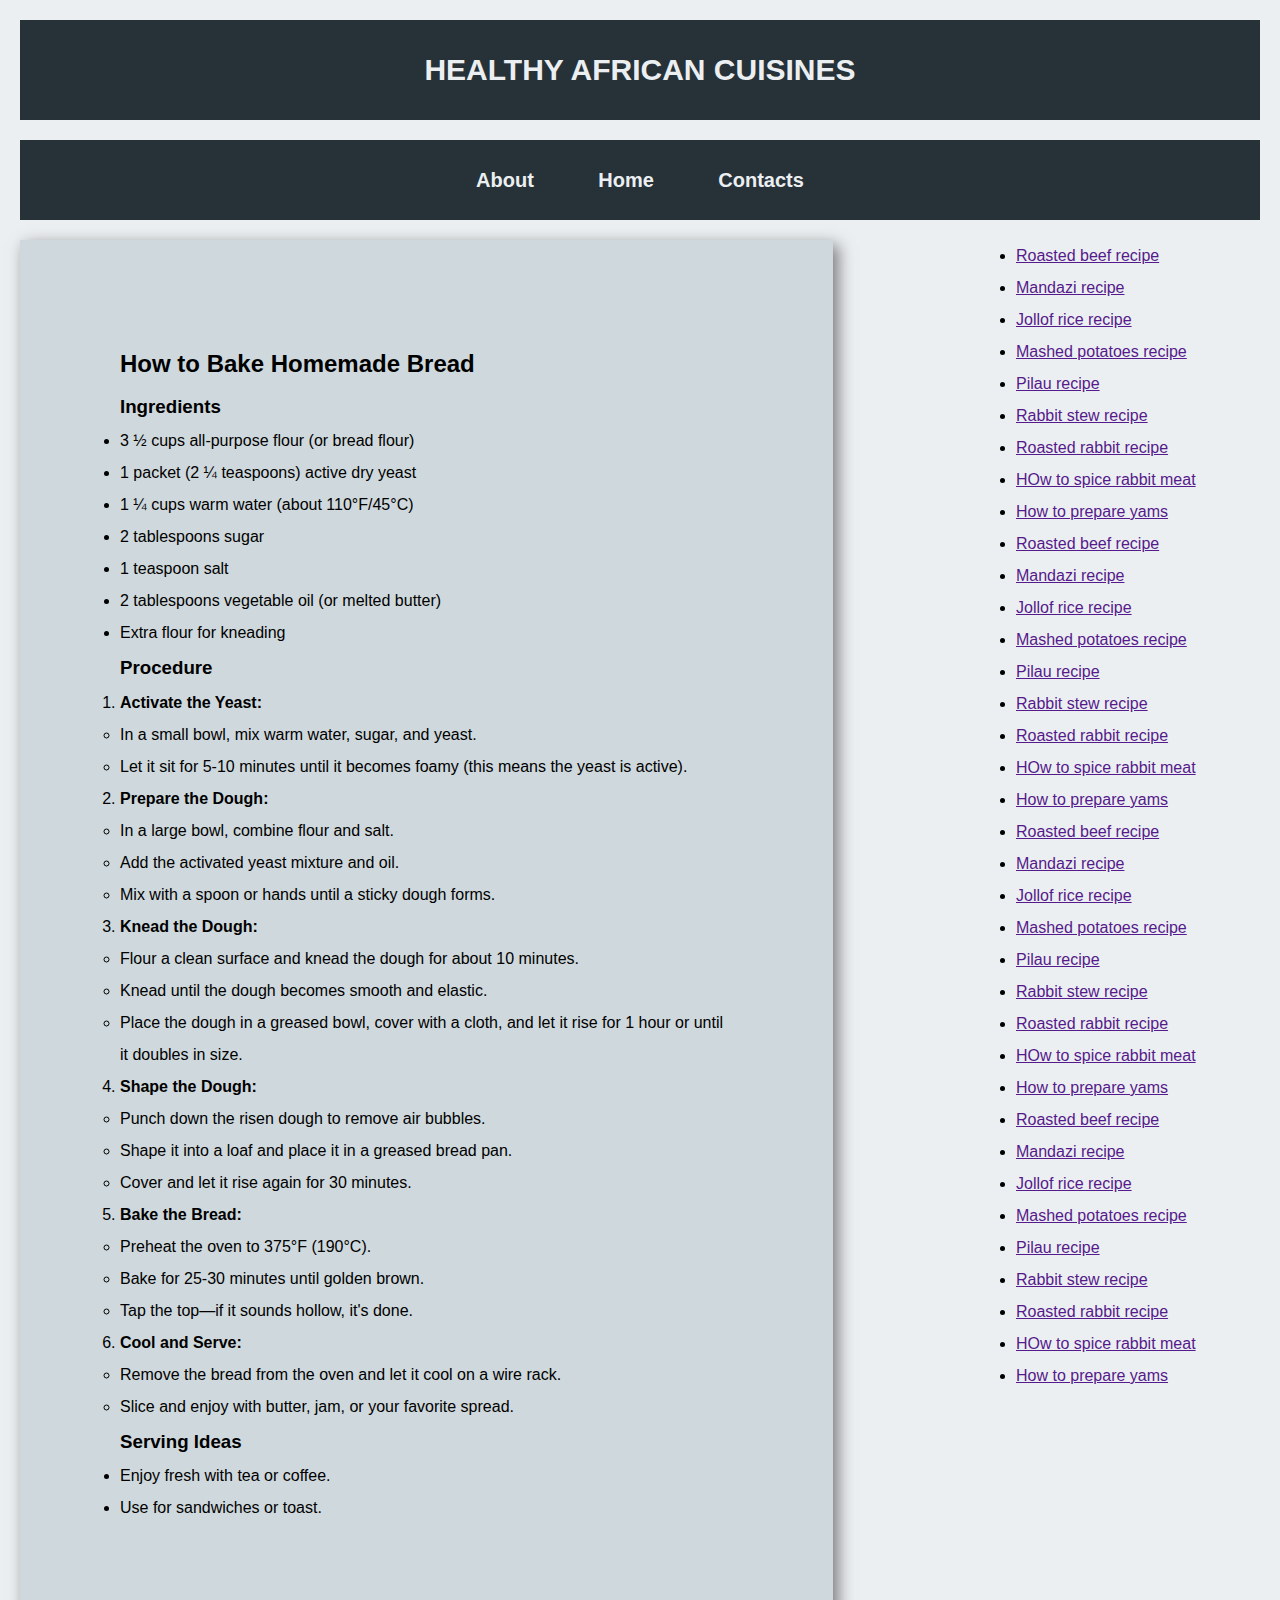
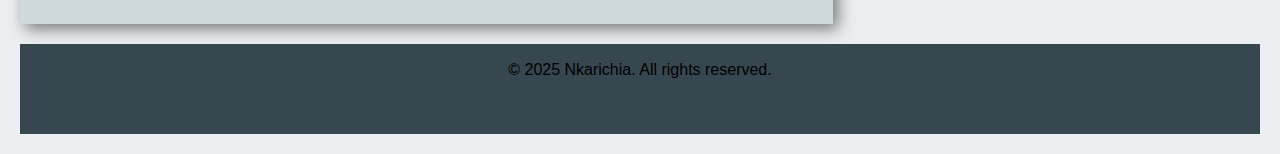
<file: public/bread.html>
<!DOCTYPE html>
<html lang="en">
<head>
    <meta charset="UTF-8">
    <meta name="viewport" content="width=device-width, initial-scale=1.0">
    <title>RECIPES</title>
    <link rel="stylesheet" href="../css/styles.css">
</head>
<body>
    <header>HEALTHY AFRICAN CUISINES</header>
    <nav>
        <ul>
            <li>
                <a href="">About</a>
            </li>
            <li>
                <a href="">Home</a>
            </li>
            <li>
                <a href="">Contacts</a>
            </li>
        </ul>
    </nav>
    <main>
        <h2>How to Bake Homemade Bread</h2>
    
        <h3>Ingredients</h3>
        <ul>
            <li>3 ½ cups all-purpose flour (or bread flour)</li>
            <li>1 packet (2 ¼ teaspoons) active dry yeast</li>
            <li>1 ¼ cups warm water (about 110°F/45°C)</li>
            <li>2 tablespoons sugar</li>
            <li>1 teaspoon salt</li>
            <li>2 tablespoons vegetable oil (or melted butter)</li>
            <li>Extra flour for kneading</li>
        </ul>
    
        <h3>Procedure</h3>
        <ol>
            <li><strong>Activate the Yeast:</strong></li>
            <ul>
                <li>In a small bowl, mix warm water, sugar, and yeast.</li>
                <li>Let it sit for 5-10 minutes until it becomes foamy (this means the yeast is active).</li>
            </ul>
    
            <li><strong>Prepare the Dough:</strong></li>
            <ul>
                <li>In a large bowl, combine flour and salt.</li>
                <li>Add the activated yeast mixture and oil.</li>
                <li>Mix with a spoon or hands until a sticky dough forms.</li>
            </ul>
    
            <li><strong>Knead the Dough:</strong></li>
            <ul>
                <li>Flour a clean surface and knead the dough for about 10 minutes.</li>
                <li>Knead until the dough becomes smooth and elastic.</li>
                <li>Place the dough in a greased bowl, cover with a cloth, and let it rise for 1 hour or until it doubles in size.</li>
            </ul>
    
            <li><strong>Shape the Dough:</strong></li>
            <ul>
                <li>Punch down the risen dough to remove air bubbles.</li>
                <li>Shape it into a loaf and place it in a greased bread pan.</li>
                <li>Cover and let it rise again for 30 minutes.</li>
            </ul>
    
            <li><strong>Bake the Bread:</strong></li>
            <ul>
                <li>Preheat the oven to 375°F (190°C).</li>
                <li>Bake for 25-30 minutes until golden brown.</li>
                <li>Tap the top—if it sounds hollow, it's done.</li>
            </ul>
    
            <li><strong>Cool and Serve:</strong></li>
            <ul>
                <li>Remove the bread from the oven and let it cool on a wire rack.</li>
                <li>Slice and enjoy with butter, jam, or your favorite spread.</li>
            </ul>
        </ol>
    
        <h3>Serving Ideas</h3>
        <ul>
            <li>Enjoy fresh with tea or coffee.</li>
            <li>Use for sandwiches or toast.</li>
        </ul>
    </main>
    
    
    
    
    <aside>
        <ul>
            <li><a href="">Roasted beef recipe</a> </li>
            <li><a href="">Mandazi recipe</a></li>
            <li><a href="">Jollof rice recipe</a></li>
            <li><a href="">Mashed potatoes recipe</a></li>
            <li><a href="">Pilau recipe</a></li>
            <li><a href="">Rabbit stew recipe</a></li>
            <li><a href="">Roasted rabbit recipe</a></li>
            <li><a href="">HOw to spice rabbit meat</a></li>
            <li><a href="">How to prepare yams</a></li>
            <li><a href="">Roasted beef recipe</a> </li>
            <li><a href="">Mandazi recipe</a></li>
            <li><a href="">Jollof rice recipe</a></li>
            <li><a href="">Mashed potatoes recipe</a></li>
            <li><a href="">Pilau recipe</a></li>
            <li><a href="">Rabbit stew recipe</a></li>
            <li><a href="">Roasted rabbit recipe</a></li>
            <li><a href="">HOw to spice rabbit meat</a></li>
            <li><a href="">How to prepare yams</a></li>
            <li><a href="">Roasted beef recipe</a> </li>
            <li><a href="">Mandazi recipe</a></li>
            <li><a href="">Jollof rice recipe</a></li>
            <li><a href="">Mashed potatoes recipe</a></li>
            <li><a href="">Pilau recipe</a></li>
            <li><a href="">Rabbit stew recipe</a></li>
            <li><a href="">Roasted rabbit recipe</a></li>
            <li><a href="">HOw to spice rabbit meat</a></li>
            <li><a href="">How to prepare yams</a></li>
            <li><a href="">Roasted beef recipe</a> </li>
            <li><a href="">Mandazi recipe</a></li>
            <li><a href="">Jollof rice recipe</a></li>
            <li><a href="">Mashed potatoes recipe</a></li>
            <li><a href="">Pilau recipe</a></li>
            <li><a href="">Rabbit stew recipe</a></li>
            <li><a href="">Roasted rabbit recipe</a></li>
            <li><a href="">HOw to spice rabbit meat</a></li>
            <li><a href="">How to prepare yams</a></li>
        </ul>
    </aside>
    <footer>
        <p>&copy; 2025 Nkarichia. All rights reserved.</p>
    </footer>
    
</body>
</html>
</file>
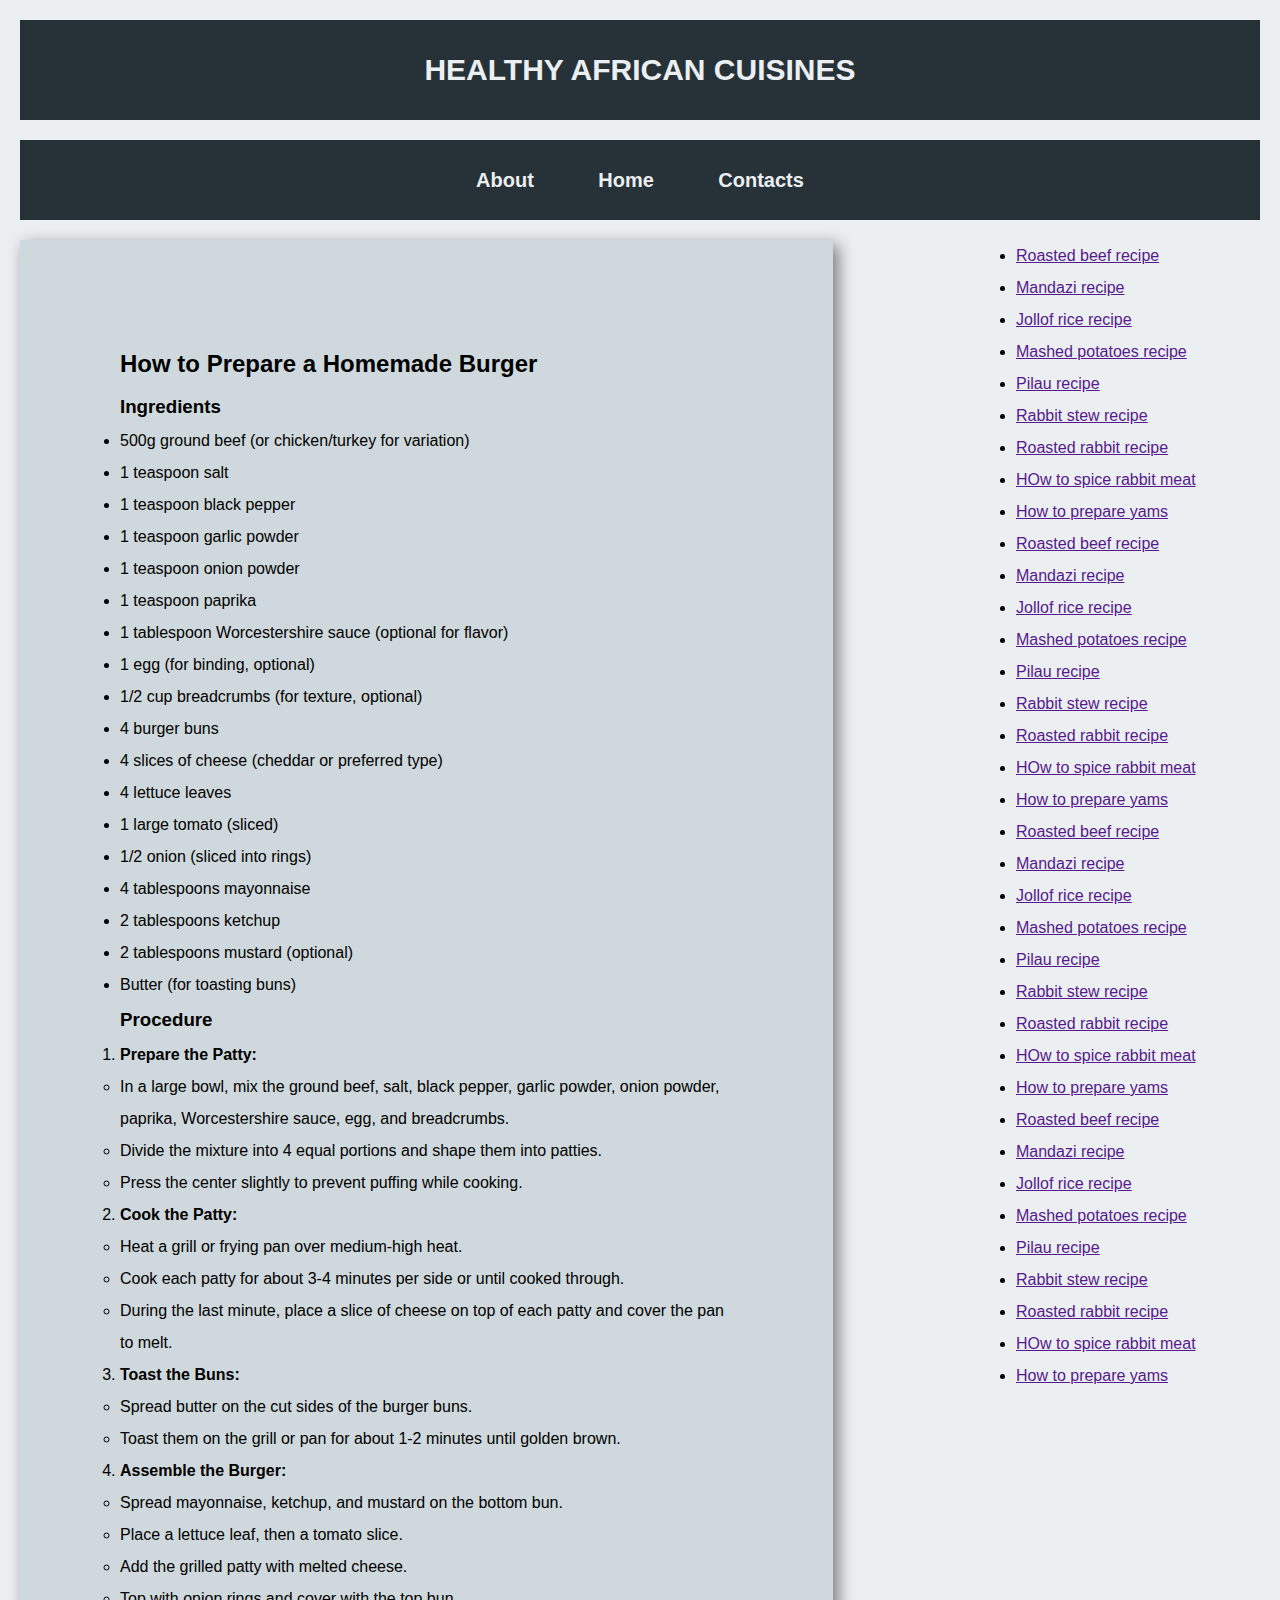
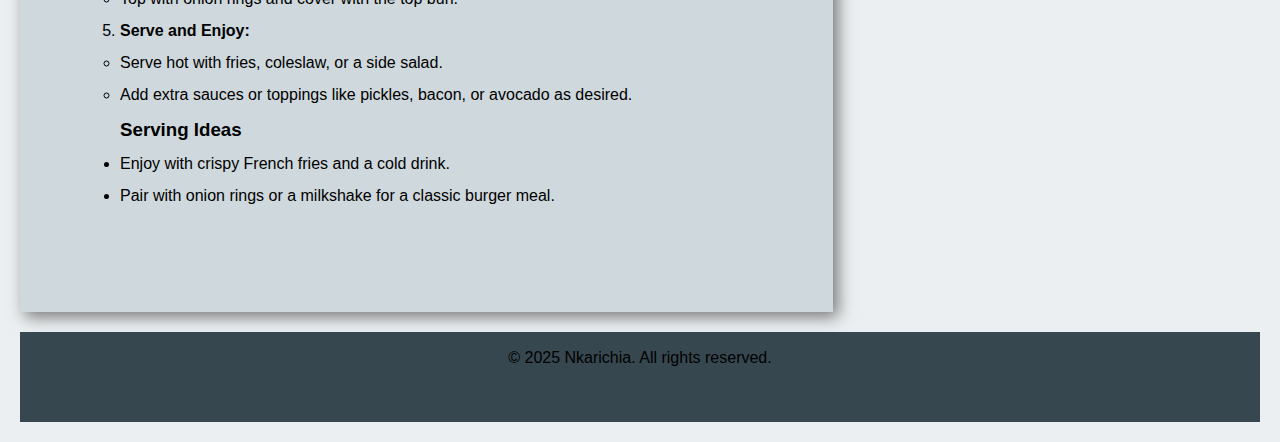
<file: public/burger.html>
<!DOCTYPE html>
<html lang="en">
<head>
    <meta charset="UTF-8">
    <meta name="viewport" content="width=device-width, initial-scale=1.0">
    <title>RECIPES</title>
    <link rel="stylesheet" href="../css/styles.css">
</head>
<body>
    <header>HEALTHY AFRICAN CUISINES</header>
    <nav>
        <ul>
            <li>
                <a href="">About</a>
            </li>
            <li>
                <a href="">Home</a>
            </li>
            <li>
                <a href="">Contacts</a>
            </li>
        </ul>
    </nav>
    <main>
        <h2>How to Prepare a Homemade Burger</h2>
    
        <h3>Ingredients</h3>
        <ul>
            <li>500g ground beef (or chicken/turkey for variation)</li>
            <li>1 teaspoon salt</li>
            <li>1 teaspoon black pepper</li>
            <li>1 teaspoon garlic powder</li>
            <li>1 teaspoon onion powder</li>
            <li>1 teaspoon paprika</li>
            <li>1 tablespoon Worcestershire sauce (optional for flavor)</li>
            <li>1 egg (for binding, optional)</li>
            <li>1/2 cup breadcrumbs (for texture, optional)</li>
            <li>4 burger buns</li>
            <li>4 slices of cheese (cheddar or preferred type)</li>
            <li>4 lettuce leaves</li>
            <li>1 large tomato (sliced)</li>
            <li>1/2 onion (sliced into rings)</li>
            <li>4 tablespoons mayonnaise</li>
            <li>2 tablespoons ketchup</li>
            <li>2 tablespoons mustard (optional)</li>
            <li>Butter (for toasting buns)</li>
        </ul>
    
        <h3>Procedure</h3>
        <ol>
            <li><strong>Prepare the Patty:</strong></li>
            <ul>
                <li>In a large bowl, mix the ground beef, salt, black pepper, garlic powder, onion powder, paprika, Worcestershire sauce, egg, and breadcrumbs.</li>
                <li>Divide the mixture into 4 equal portions and shape them into patties.</li>
                <li>Press the center slightly to prevent puffing while cooking.</li>
            </ul>
    
            <li><strong>Cook the Patty:</strong></li>
            <ul>
                <li>Heat a grill or frying pan over medium-high heat.</li>
                <li>Cook each patty for about 3-4 minutes per side or until cooked through.</li>
                <li>During the last minute, place a slice of cheese on top of each patty and cover the pan to melt.</li>
            </ul>
    
            <li><strong>Toast the Buns:</strong></li>
            <ul>
                <li>Spread butter on the cut sides of the burger buns.</li>
                <li>Toast them on the grill or pan for about 1-2 minutes until golden brown.</li>
            </ul>
    
            <li><strong>Assemble the Burger:</strong></li>
            <ul>
                <li>Spread mayonnaise, ketchup, and mustard on the bottom bun.</li>
                <li>Place a lettuce leaf, then a tomato slice.</li>
                <li>Add the grilled patty with melted cheese.</li>
                <li>Top with onion rings and cover with the top bun.</li>
            </ul>
    
            <li><strong>Serve and Enjoy:</strong></li>
            <ul>
                <li>Serve hot with fries, coleslaw, or a side salad.</li>
                <li>Add extra sauces or toppings like pickles, bacon, or avocado as desired.</li>
            </ul>
        </ol>
    
        <h3>Serving Ideas</h3>
        <ul>
            <li>Enjoy with crispy French fries and a cold drink.</li>
            <li>Pair with onion rings or a milkshake for a classic burger meal.</li>
        </ul>
    </main>
    
    
    
    
    <aside>
        <ul>
            <li><a href="">Roasted beef recipe</a> </li>
            <li><a href="">Mandazi recipe</a></li>
            <li><a href="">Jollof rice recipe</a></li>
            <li><a href="">Mashed potatoes recipe</a></li>
            <li><a href="">Pilau recipe</a></li>
            <li><a href="">Rabbit stew recipe</a></li>
            <li><a href="">Roasted rabbit recipe</a></li>
            <li><a href="">HOw to spice rabbit meat</a></li>
            <li><a href="">How to prepare yams</a></li>
            <li><a href="">Roasted beef recipe</a> </li>
            <li><a href="">Mandazi recipe</a></li>
            <li><a href="">Jollof rice recipe</a></li>
            <li><a href="">Mashed potatoes recipe</a></li>
            <li><a href="">Pilau recipe</a></li>
            <li><a href="">Rabbit stew recipe</a></li>
            <li><a href="">Roasted rabbit recipe</a></li>
            <li><a href="">HOw to spice rabbit meat</a></li>
            <li><a href="">How to prepare yams</a></li>
            <li><a href="">Roasted beef recipe</a> </li>
            <li><a href="">Mandazi recipe</a></li>
            <li><a href="">Jollof rice recipe</a></li>
            <li><a href="">Mashed potatoes recipe</a></li>
            <li><a href="">Pilau recipe</a></li>
            <li><a href="">Rabbit stew recipe</a></li>
            <li><a href="">Roasted rabbit recipe</a></li>
            <li><a href="">HOw to spice rabbit meat</a></li>
            <li><a href="">How to prepare yams</a></li>
            <li><a href="">Roasted beef recipe</a> </li>
            <li><a href="">Mandazi recipe</a></li>
            <li><a href="">Jollof rice recipe</a></li>
            <li><a href="">Mashed potatoes recipe</a></li>
            <li><a href="">Pilau recipe</a></li>
            <li><a href="">Rabbit stew recipe</a></li>
            <li><a href="">Roasted rabbit recipe</a></li>
            <li><a href="">HOw to spice rabbit meat</a></li>
            <li><a href="">How to prepare yams</a></li>
        </ul>
    </aside>
    <footer>
        <p>&copy; 2025 Nkarichia. All rights reserved.</p>
    </footer>
    
</body>
</html>
</file>
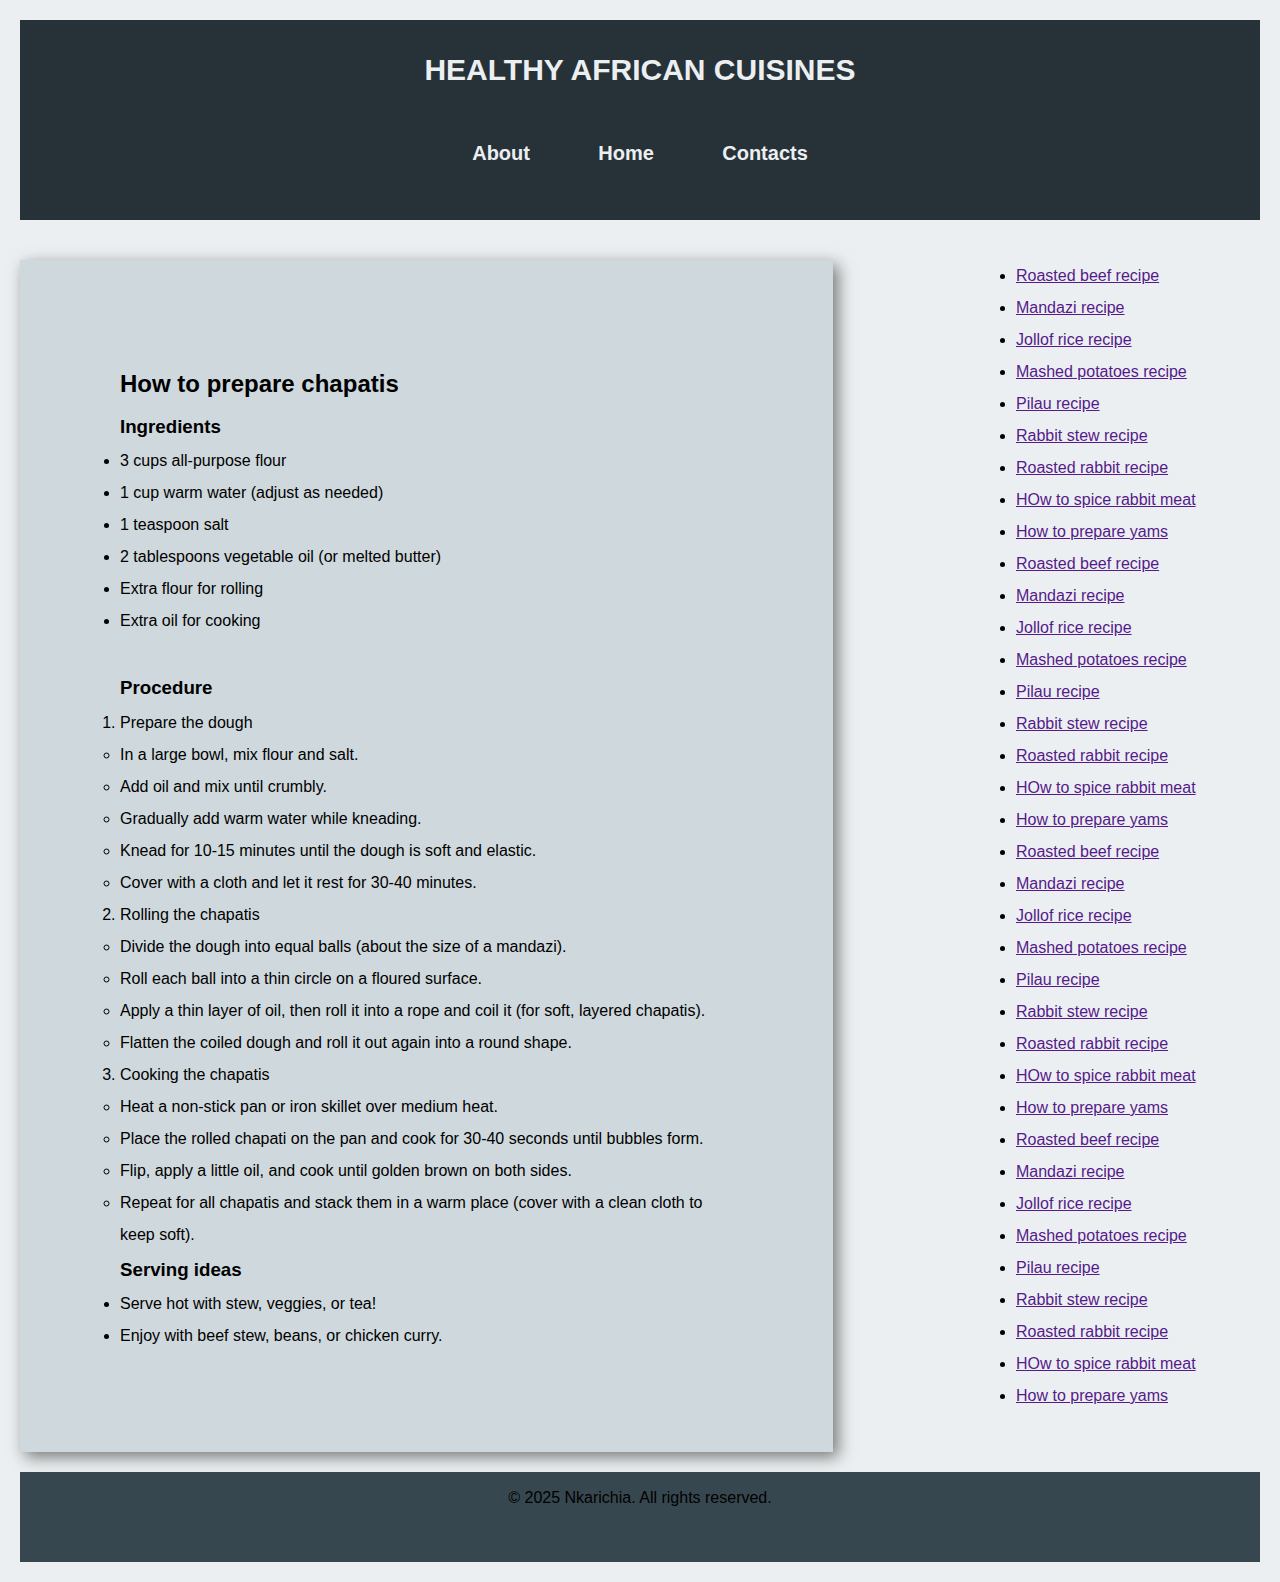
<file: public/chapo.html>
<!DOCTYPE html>
<html lang="en">
<head>
    <meta charset="UTF-8">
    <meta name="viewport" content="width=device-width, initial-scale=1.0">
    <title>RECIPES</title>
    <link rel="stylesheet" href="../css/styles.css">
</head>
<body>
    <header>HEALTHY AFRICAN CUISINES
        <nav>
            <ul>
                <li>
                    <a href="">About</a>
                </li>
                <li>
                    <a href="">Home</a>
                </li>
                <li>
                    <a href="">Contacts</a>
                </li>
            </ul>
        </nav>
    </header>
  
    <main>
        <h2>How to prepare chapatis</h2>
        <h3>Ingredients</h3>
        <ul>
            <li>3 cups all-purpose flour</li>
            <li>1 cup warm water (adjust as needed)</li>
            <li>1 teaspoon salt</li>
            <li>2 tablespoons vegetable oil (or melted butter)</li>
            <li>Extra flour for rolling</li>
            <li>Extra oil for cooking</li>
        </ul>
        <br>
        <h3>Procedure</h3>
       <ol>
        <li>Prepare the dough</li>
        <ul>
            <li>In a large bowl, mix flour and salt.</li>
            <li>Add oil and mix until crumbly.</li>
            <li> Gradually add warm water while kneading.</li>
            <li> Knead for 10-15 minutes until the dough is soft and elastic.</li>
            <li>Cover with a cloth and let it rest for 30-40 minutes.</li>
        </ul>
        <li>Rolling the chapatis</li>
        <ul>
            <li> Divide the dough into equal balls (about the size of a mandazi).</li>
            <li> Roll each ball into a thin circle on a floured surface.</li>
            <li>Apply a thin layer of oil, then roll it into a rope and coil it (for soft, layered chapatis).</li>
            <li>Flatten the coiled dough and roll it out again into a round shape.</li>
        </ul>
        <li>Cooking the chapatis</li>
        <ul>
            <li>Heat a non-stick pan or iron skillet over medium heat.</li>
            <li>Place the rolled chapati on the pan and cook for 30-40 seconds until bubbles form.</li>
            <li>Flip, apply a little oil, and cook until golden brown on both sides.</li>
            <li>Repeat for all chapatis and stack them in a warm place (cover with a clean cloth to keep soft).</li>
        </ul>
       </ol>
       <h3>Serving ideas</h3>
       <ul>
        <li>Serve hot with stew, veggies, or tea!</li>
        <li>Enjoy with beef stew, beans, or chicken curry.</li>
       </ul>


    </main>
    
    <aside>
        <ul>
            <li><a href="">Roasted beef recipe</a> </li>
            <li><a href="">Mandazi recipe</a></li>
            <li><a href="">Jollof rice recipe</a></li>
            <li><a href="">Mashed potatoes recipe</a></li>
            <li><a href="">Pilau recipe</a></li>
            <li><a href="">Rabbit stew recipe</a></li>
            <li><a href="">Roasted rabbit recipe</a></li>
            <li><a href="">HOw to spice rabbit meat</a></li>
            <li><a href="">How to prepare yams</a></li>
            <li><a href="">Roasted beef recipe</a> </li>
            <li><a href="">Mandazi recipe</a></li>
            <li><a href="">Jollof rice recipe</a></li>
            <li><a href="">Mashed potatoes recipe</a></li>
            <li><a href="">Pilau recipe</a></li>
            <li><a href="">Rabbit stew recipe</a></li>
            <li><a href="">Roasted rabbit recipe</a></li>
            <li><a href="">HOw to spice rabbit meat</a></li>
            <li><a href="">How to prepare yams</a></li>
            <li><a href="">Roasted beef recipe</a> </li>
            <li><a href="">Mandazi recipe</a></li>
            <li><a href="">Jollof rice recipe</a></li>
            <li><a href="">Mashed potatoes recipe</a></li>
            <li><a href="">Pilau recipe</a></li>
            <li><a href="">Rabbit stew recipe</a></li>
            <li><a href="">Roasted rabbit recipe</a></li>
            <li><a href="">HOw to spice rabbit meat</a></li>
            <li><a href="">How to prepare yams</a></li>
            <li><a href="">Roasted beef recipe</a> </li>
            <li><a href="">Mandazi recipe</a></li>
            <li><a href="">Jollof rice recipe</a></li>
            <li><a href="">Mashed potatoes recipe</a></li>
            <li><a href="">Pilau recipe</a></li>
            <li><a href="">Rabbit stew recipe</a></li>
            <li><a href="">Roasted rabbit recipe</a></li>
            <li><a href="">HOw to spice rabbit meat</a></li>
            <li><a href="">How to prepare yams</a></li>
        </ul>
    </aside>
    <footer>
        <p>&copy; 2025 Nkarichia. All rights reserved.</p>
    </footer>
    
</body>
</html>
</file>
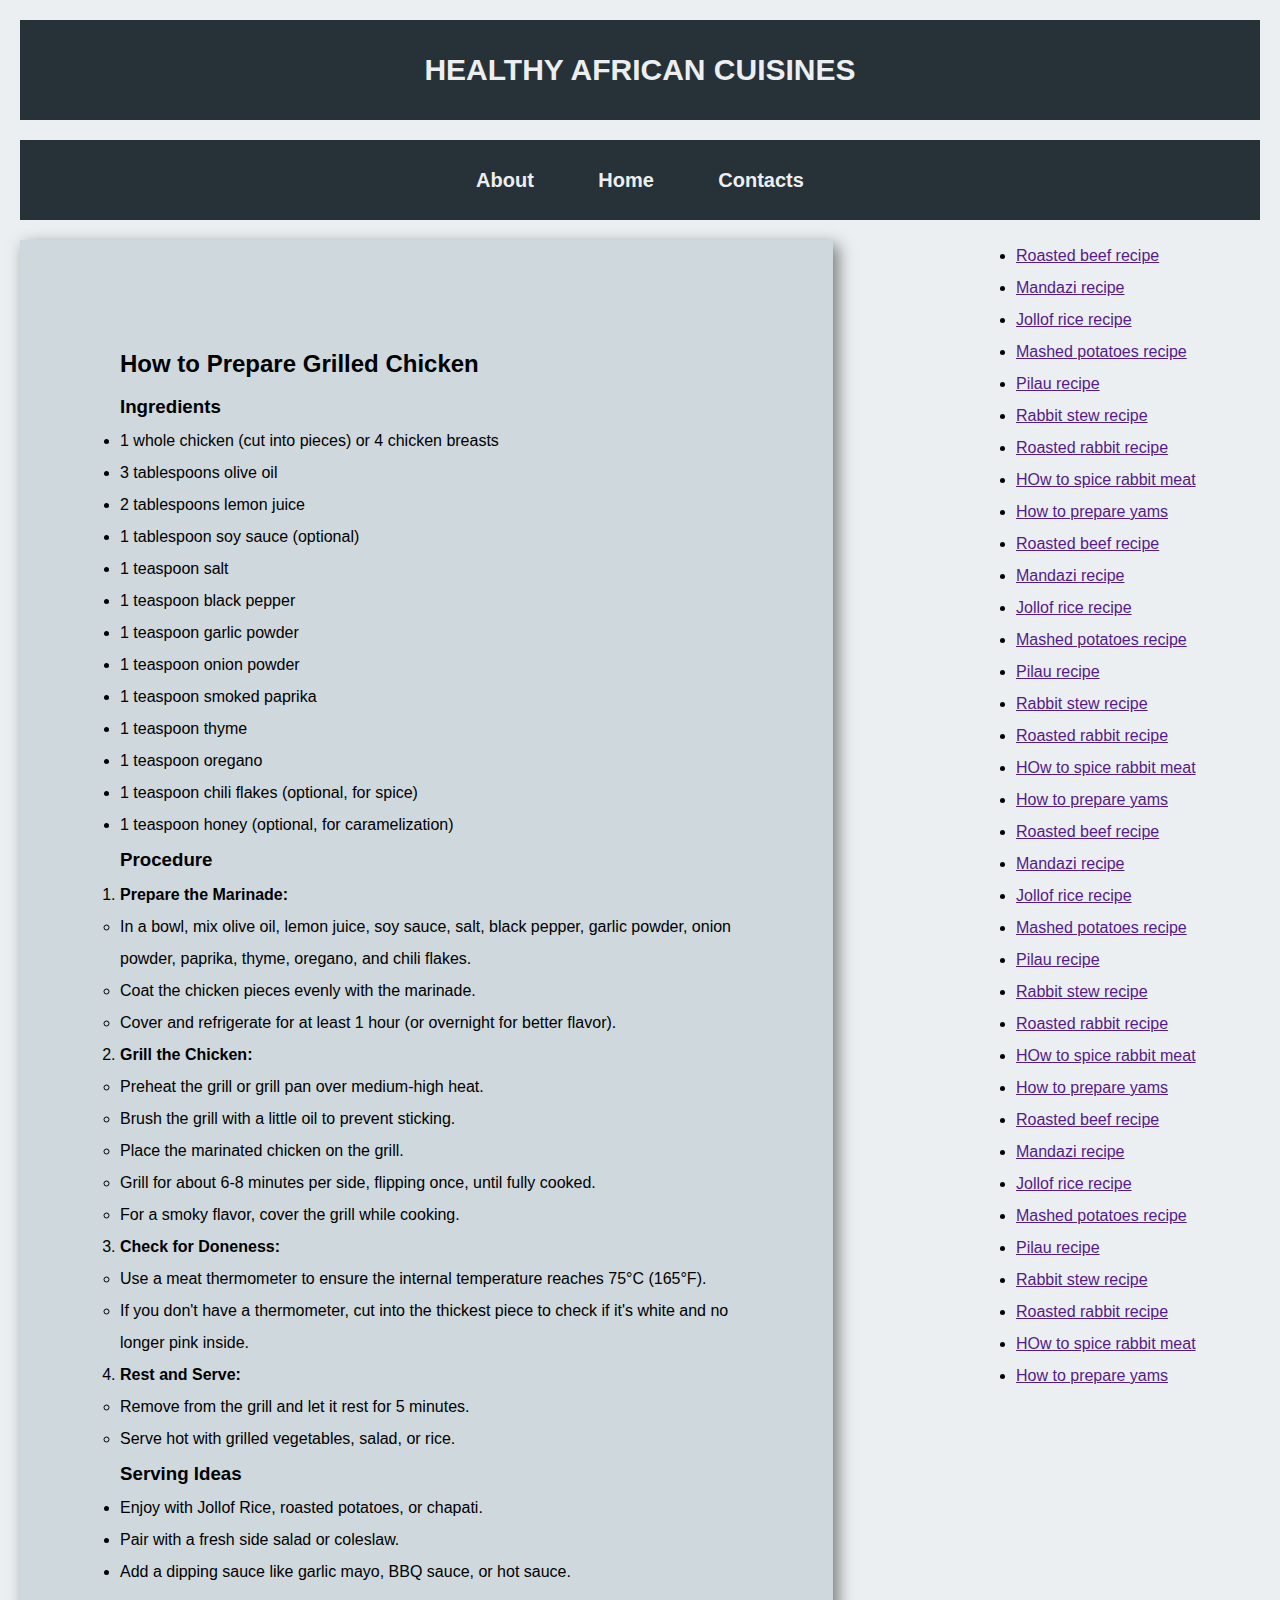
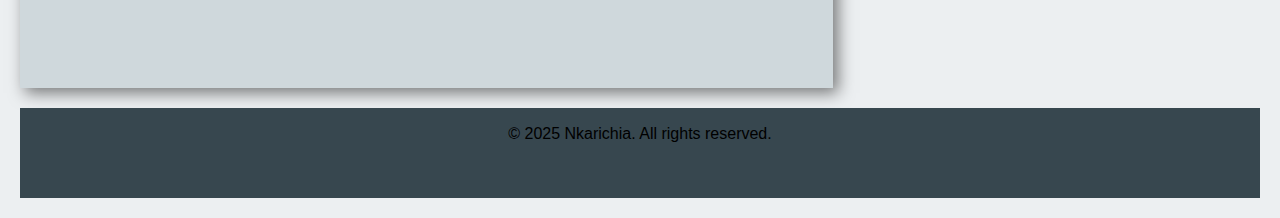
<file: public/chicken.html>
<!DOCTYPE html>
<html lang="en">
<head>
    <meta charset="UTF-8">
    <meta name="viewport" content="width=device-width, initial-scale=1.0">
    <title>RECIPES</title>
    <link rel="stylesheet" href="../css/styles.css">
</head>
<body>
    <header>HEALTHY AFRICAN CUISINES</header>
    <nav>
        <ul>
            <li>
                <a href="">About</a>
            </li>
            <li>
                <a href="">Home</a>
            </li>
            <li>
                <a href="">Contacts</a>
            </li>
        </ul>
    </nav>
    <main>
        <h2>How to Prepare Grilled Chicken</h2>
    
        <h3>Ingredients</h3>
        <ul>
            <li>1 whole chicken (cut into pieces) or 4 chicken breasts</li>
            <li>3 tablespoons olive oil</li>
            <li>2 tablespoons lemon juice</li>
            <li>1 tablespoon soy sauce (optional)</li>
            <li>1 teaspoon salt</li>
            <li>1 teaspoon black pepper</li>
            <li>1 teaspoon garlic powder</li>
            <li>1 teaspoon onion powder</li>
            <li>1 teaspoon smoked paprika</li>
            <li>1 teaspoon thyme</li>
            <li>1 teaspoon oregano</li>
            <li>1 teaspoon chili flakes (optional, for spice)</li>
            <li>1 teaspoon honey (optional, for caramelization)</li>
        </ul>
    
        <h3>Procedure</h3>
        <ol>
            <li><strong>Prepare the Marinade:</strong></li>
            <ul>
                <li>In a bowl, mix olive oil, lemon juice, soy sauce, salt, black pepper, garlic powder, onion powder, paprika, thyme, oregano, and chili flakes.</li>
                <li>Coat the chicken pieces evenly with the marinade.</li>
                <li>Cover and refrigerate for at least 1 hour (or overnight for better flavor).</li>
            </ul>
    
            <li><strong>Grill the Chicken:</strong></li>
            <ul>
                <li>Preheat the grill or grill pan over medium-high heat.</li>
                <li>Brush the grill with a little oil to prevent sticking.</li>
                <li>Place the marinated chicken on the grill.</li>
                <li>Grill for about 6-8 minutes per side, flipping once, until fully cooked.</li>
                <li>For a smoky flavor, cover the grill while cooking.</li>
            </ul>
    
            <li><strong>Check for Doneness:</strong></li>
            <ul>
                <li>Use a meat thermometer to ensure the internal temperature reaches 75°C (165°F).</li>
                <li>If you don't have a thermometer, cut into the thickest piece to check if it's white and no longer pink inside.</li>
            </ul>
    
            <li><strong>Rest and Serve:</strong></li>
            <ul>
                <li>Remove from the grill and let it rest for 5 minutes.</li>
                <li>Serve hot with grilled vegetables, salad, or rice.</li>
            </ul>
        </ol>
    
        <h3>Serving Ideas</h3>
        <ul>
            <li>Enjoy with Jollof Rice, roasted potatoes, or chapati.</li>
            <li>Pair with a fresh side salad or coleslaw.</li>
            <li>Add a dipping sauce like garlic mayo, BBQ sauce, or hot sauce.</li>
        </ul>
    </main>
    
    
    
    <aside>
        <ul>
            <li><a href="">Roasted beef recipe</a> </li>
            <li><a href="">Mandazi recipe</a></li>
            <li><a href="">Jollof rice recipe</a></li>
            <li><a href="">Mashed potatoes recipe</a></li>
            <li><a href="">Pilau recipe</a></li>
            <li><a href="">Rabbit stew recipe</a></li>
            <li><a href="">Roasted rabbit recipe</a></li>
            <li><a href="">HOw to spice rabbit meat</a></li>
            <li><a href="">How to prepare yams</a></li>
            <li><a href="">Roasted beef recipe</a> </li>
            <li><a href="">Mandazi recipe</a></li>
            <li><a href="">Jollof rice recipe</a></li>
            <li><a href="">Mashed potatoes recipe</a></li>
            <li><a href="">Pilau recipe</a></li>
            <li><a href="">Rabbit stew recipe</a></li>
            <li><a href="">Roasted rabbit recipe</a></li>
            <li><a href="">HOw to spice rabbit meat</a></li>
            <li><a href="">How to prepare yams</a></li>
            <li><a href="">Roasted beef recipe</a> </li>
            <li><a href="">Mandazi recipe</a></li>
            <li><a href="">Jollof rice recipe</a></li>
            <li><a href="">Mashed potatoes recipe</a></li>
            <li><a href="">Pilau recipe</a></li>
            <li><a href="">Rabbit stew recipe</a></li>
            <li><a href="">Roasted rabbit recipe</a></li>
            <li><a href="">HOw to spice rabbit meat</a></li>
            <li><a href="">How to prepare yams</a></li>
            <li><a href="">Roasted beef recipe</a> </li>
            <li><a href="">Mandazi recipe</a></li>
            <li><a href="">Jollof rice recipe</a></li>
            <li><a href="">Mashed potatoes recipe</a></li>
            <li><a href="">Pilau recipe</a></li>
            <li><a href="">Rabbit stew recipe</a></li>
            <li><a href="">Roasted rabbit recipe</a></li>
            <li><a href="">HOw to spice rabbit meat</a></li>
            <li><a href="">How to prepare yams</a></li>
        </ul>
    </aside>
    <footer>
        <p>&copy; 2025 Nkarichia. All rights reserved.</p>
    </footer>
    
</body>
</html>
</file>
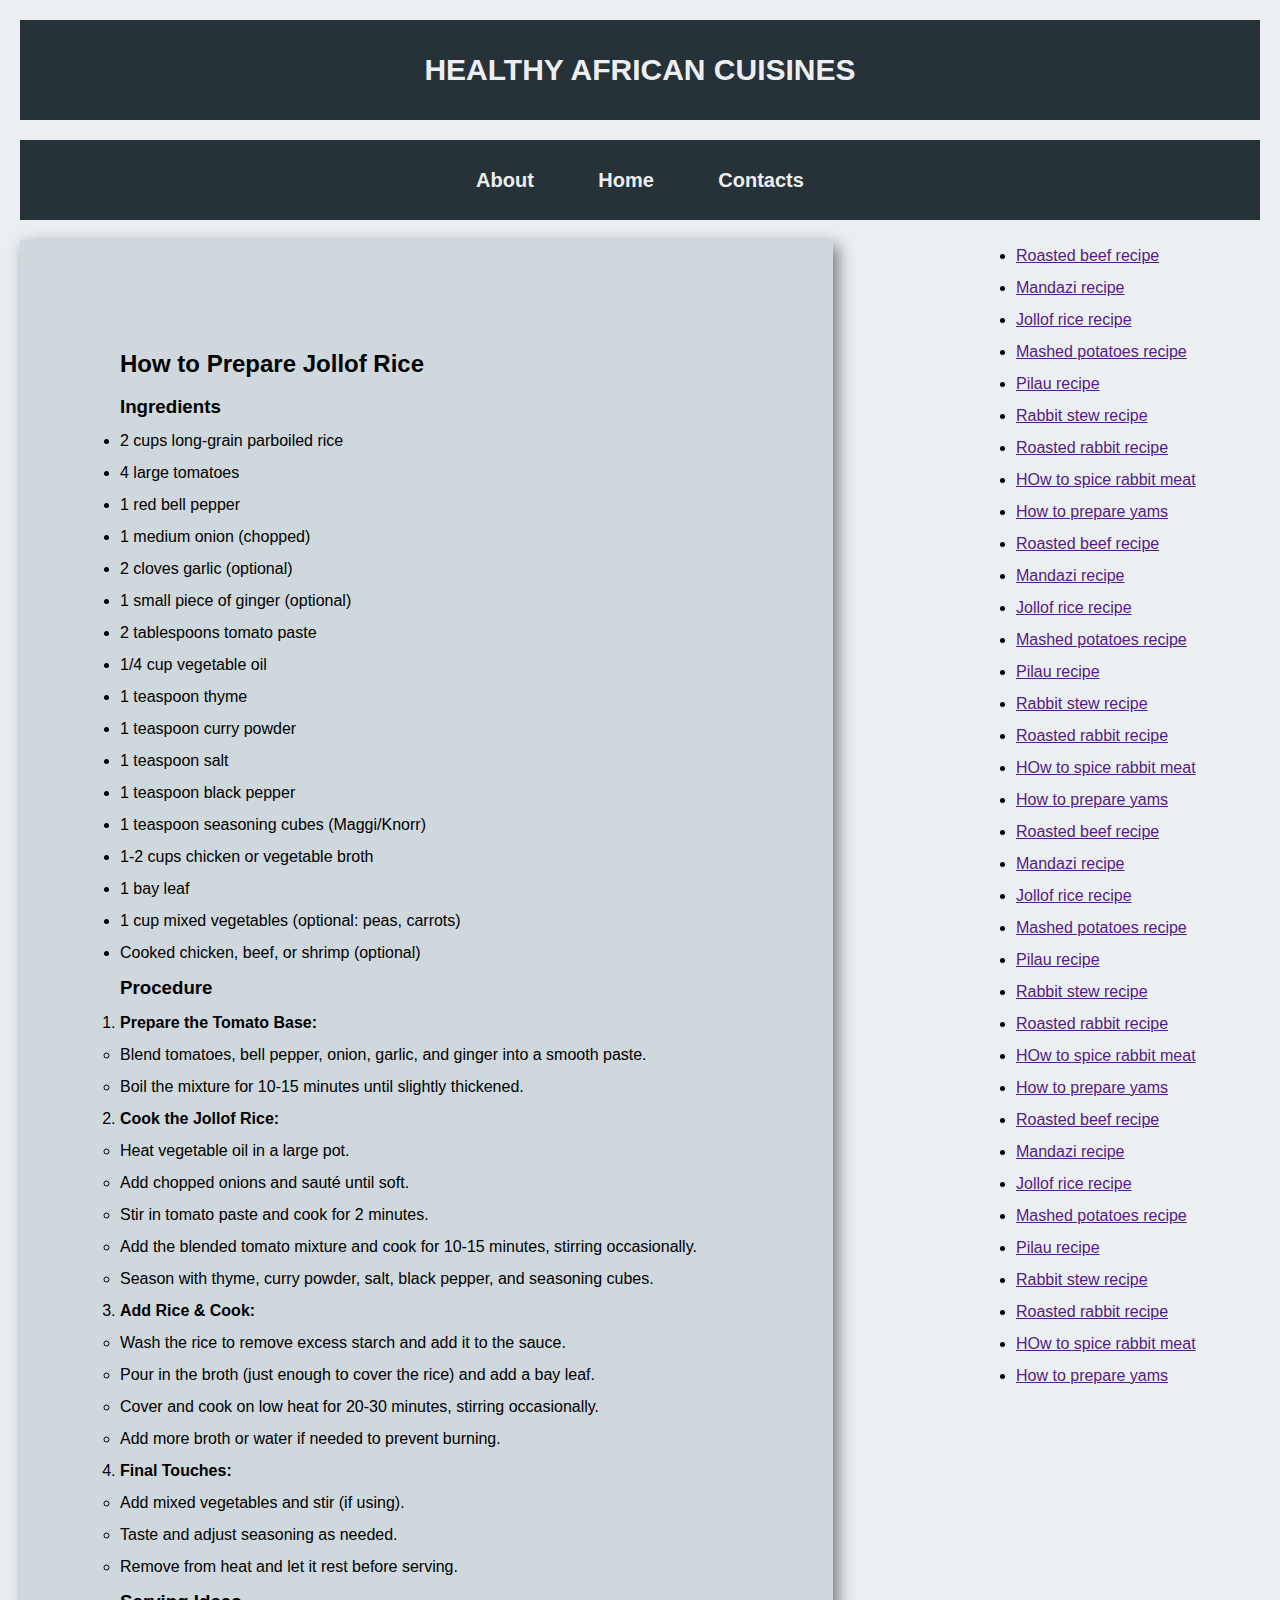
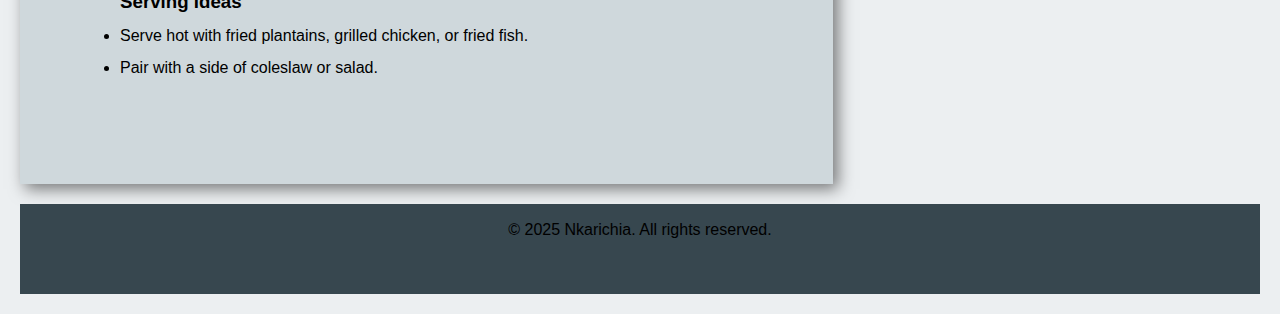
<file: public/jollof.html>
<!DOCTYPE html>
<html lang="en">
<head>
    <meta charset="UTF-8">
    <meta name="viewport" content="width=device-width, initial-scale=1.0">
    <title>RECIPES</title>
    <link rel="stylesheet" href="../css/styles.css">
</head>
<body>
    <header>HEALTHY AFRICAN CUISINES</header>
    <nav>
        <ul>
            <li>
                <a href="">About</a>
            </li>
            <li>
                <a href="">Home</a>
            </li>
            <li>
                <a href="">Contacts</a>
            </li>
        </ul>
    </nav>
    <main>
        <h2>How to Prepare Jollof Rice</h2>
        
        <h3>Ingredients</h3>
        <ul>
            <li>2 cups long-grain parboiled rice</li>
            <li>4 large tomatoes</li>
            <li>1 red bell pepper</li>
            <li>1 medium onion (chopped)</li>
            <li>2 cloves garlic (optional)</li>
            <li>1 small piece of ginger (optional)</li>
            <li>2 tablespoons tomato paste</li>
            <li>1/4 cup vegetable oil</li>
            <li>1 teaspoon thyme</li>
            <li>1 teaspoon curry powder</li>
            <li>1 teaspoon salt</li>
            <li>1 teaspoon black pepper</li>
            <li>1 teaspoon seasoning cubes (Maggi/Knorr)</li>
            <li>1-2 cups chicken or vegetable broth</li>
            <li>1 bay leaf</li>
            <li>1 cup mixed vegetables (optional: peas, carrots)</li>
            <li>Cooked chicken, beef, or shrimp (optional)</li>
        </ul>
    
        <h3>Procedure</h3>
        <ol>
            <li><strong>Prepare the Tomato Base:</strong></li>
            <ul>
                <li>Blend tomatoes, bell pepper, onion, garlic, and ginger into a smooth paste.</li>
                <li>Boil the mixture for 10-15 minutes until slightly thickened.</li>
            </ul>
    
            <li><strong>Cook the Jollof Rice:</strong></li>
            <ul>
                <li>Heat vegetable oil in a large pot.</li>
                <li>Add chopped onions and sauté until soft.</li>
                <li>Stir in tomato paste and cook for 2 minutes.</li>
                <li>Add the blended tomato mixture and cook for 10-15 minutes, stirring occasionally.</li>
                <li>Season with thyme, curry powder, salt, black pepper, and seasoning cubes.</li>
            </ul>
    
            <li><strong>Add Rice & Cook:</strong></li>
            <ul>
                <li>Wash the rice to remove excess starch and add it to the sauce.</li>
                <li>Pour in the broth (just enough to cover the rice) and add a bay leaf.</li>
                <li>Cover and cook on low heat for 20-30 minutes, stirring occasionally.</li>
                <li>Add more broth or water if needed to prevent burning.</li>
            </ul>
    
            <li><strong>Final Touches:</strong></li>
            <ul>
                <li>Add mixed vegetables and stir (if using).</li>
                <li>Taste and adjust seasoning as needed.</li>
                <li>Remove from heat and let it rest before serving.</li>
            </ul>
        </ol>
    
        <h3>Serving Ideas</h3>
        <ul>
            <li>Serve hot with fried plantains, grilled chicken, or fried fish.</li>
            <li>Pair with a side of coleslaw or salad.</li>
        </ul>
    </main>
    
    
    
    <aside>
        <ul>
            <li><a href="">Roasted beef recipe</a> </li>
            <li><a href="">Mandazi recipe</a></li>
            <li><a href="">Jollof rice recipe</a></li>
            <li><a href="">Mashed potatoes recipe</a></li>
            <li><a href="">Pilau recipe</a></li>
            <li><a href="">Rabbit stew recipe</a></li>
            <li><a href="">Roasted rabbit recipe</a></li>
            <li><a href="">HOw to spice rabbit meat</a></li>
            <li><a href="">How to prepare yams</a></li>
            <li><a href="">Roasted beef recipe</a> </li>
            <li><a href="">Mandazi recipe</a></li>
            <li><a href="">Jollof rice recipe</a></li>
            <li><a href="">Mashed potatoes recipe</a></li>
            <li><a href="">Pilau recipe</a></li>
            <li><a href="">Rabbit stew recipe</a></li>
            <li><a href="">Roasted rabbit recipe</a></li>
            <li><a href="">HOw to spice rabbit meat</a></li>
            <li><a href="">How to prepare yams</a></li>
            <li><a href="">Roasted beef recipe</a> </li>
            <li><a href="">Mandazi recipe</a></li>
            <li><a href="">Jollof rice recipe</a></li>
            <li><a href="">Mashed potatoes recipe</a></li>
            <li><a href="">Pilau recipe</a></li>
            <li><a href="">Rabbit stew recipe</a></li>
            <li><a href="">Roasted rabbit recipe</a></li>
            <li><a href="">HOw to spice rabbit meat</a></li>
            <li><a href="">How to prepare yams</a></li>
            <li><a href="">Roasted beef recipe</a> </li>
            <li><a href="">Mandazi recipe</a></li>
            <li><a href="">Jollof rice recipe</a></li>
            <li><a href="">Mashed potatoes recipe</a></li>
            <li><a href="">Pilau recipe</a></li>
            <li><a href="">Rabbit stew recipe</a></li>
            <li><a href="">Roasted rabbit recipe</a></li>
            <li><a href="">HOw to spice rabbit meat</a></li>
            <li><a href="">How to prepare yams</a></li>
        </ul>
    </aside>
    <footer>
        <p>&copy; 2025 Nkarichia. All rights reserved.</p>
    </footer>
    
</body>
</html>
</file>
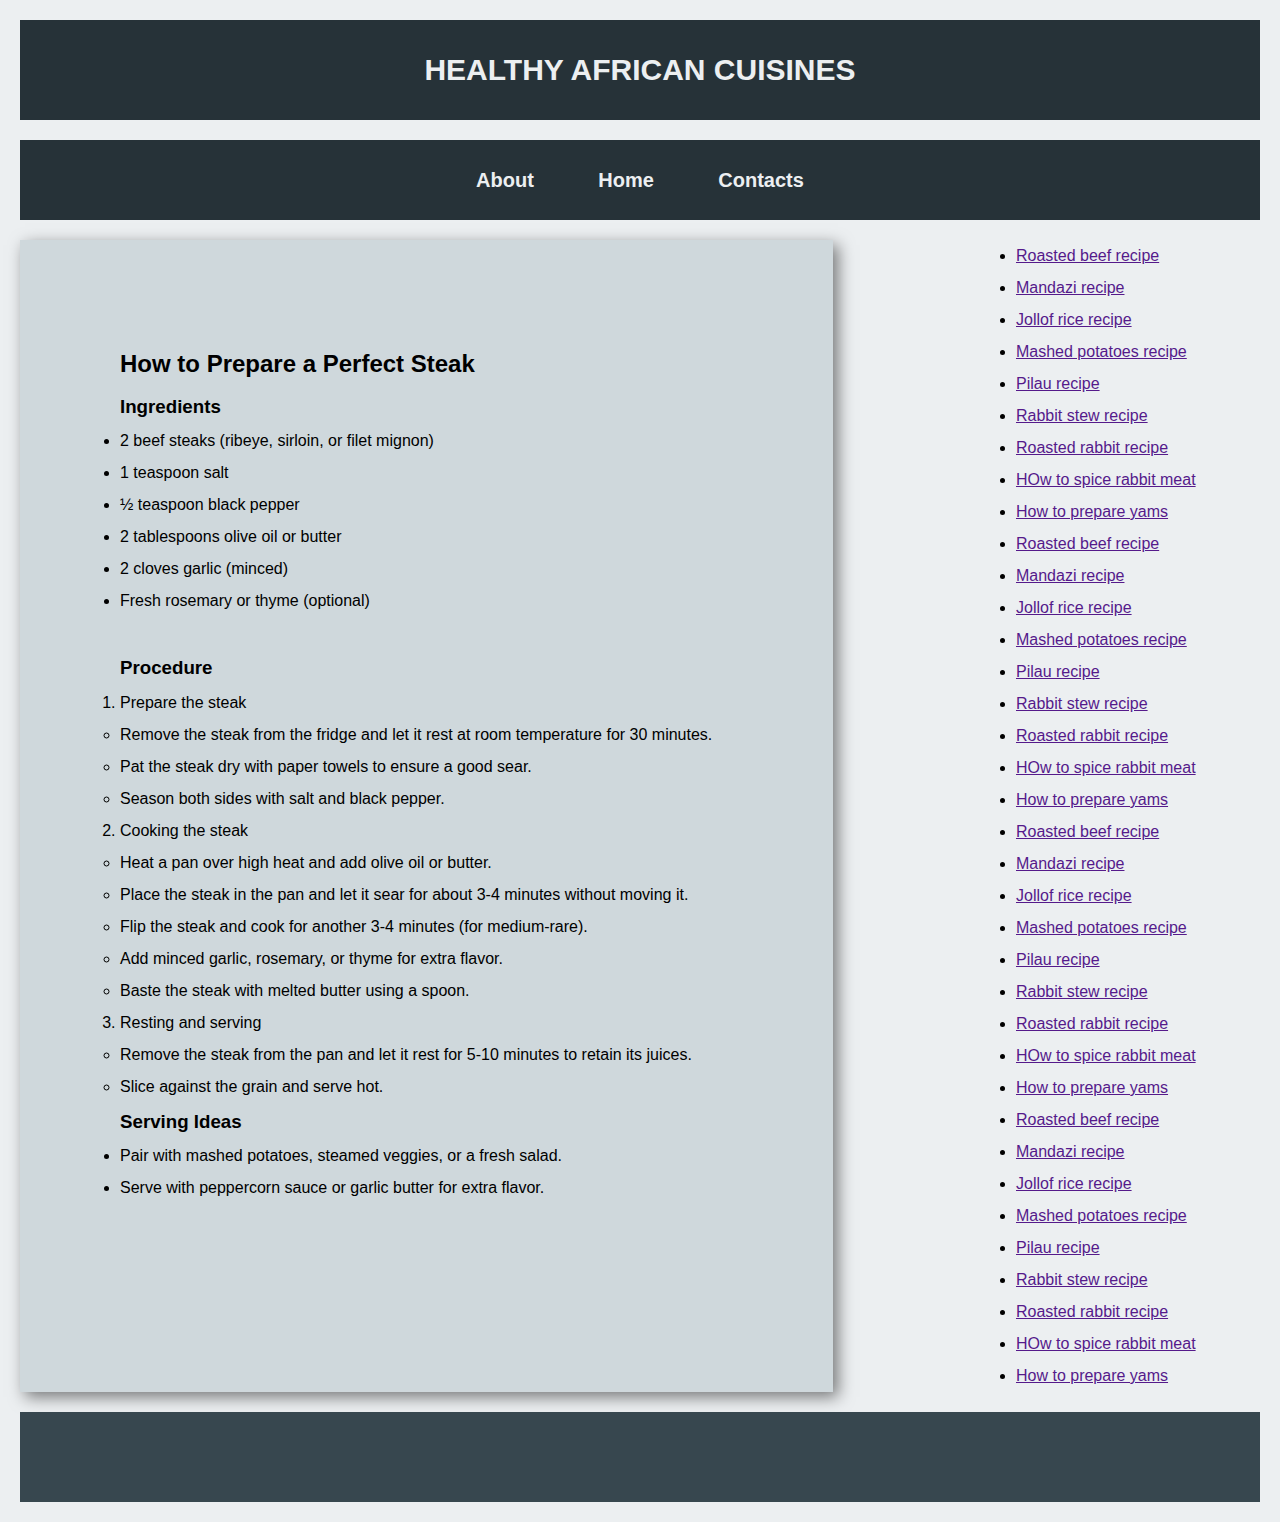
<file: public/steak.html>
<!DOCTYPE html>
<html lang="en">
<head>
    <meta charset="UTF-8">
    <meta name="viewport" content="width=device-width, initial-scale=1.0">
    <title>RECIPES</title>
    <link rel="stylesheet" href="../css/styles.css">
</head>
<body>
    <header>HEALTHY AFRICAN CUISINES</header>
    <nav>
        <ul>
            <li>
                <a href="">About</a>
            </li>
            <li>
                <a href="">Home</a>
            </li>
            <li>
                <a href="">Contacts</a>
            </li>
        </ul>
    </nav>
    <main>
        <h2>How to Prepare a Perfect Steak</h2>
        
        <h3>Ingredients</h3>
        <ul>
            <li>2 beef steaks (ribeye, sirloin, or filet mignon)</li>
            <li>1 teaspoon salt</li>
            <li>½ teaspoon black pepper</li>
            <li>2 tablespoons olive oil or butter</li>
            <li>2 cloves garlic (minced)</li>
            <li>Fresh rosemary or thyme (optional)</li>
        </ul>
    
        <br>
    
        <h3>Procedure</h3>
        <ol>
            <li>Prepare the steak</li>
            <ul>
                <li>Remove the steak from the fridge and let it rest at room temperature for 30 minutes.</li>
                <li>Pat the steak dry with paper towels to ensure a good sear.</li>
                <li>Season both sides with salt and black pepper.</li>
            </ul>
    
            <li>Cooking the steak</li>
            <ul>
                <li>Heat a pan over high heat and add olive oil or butter.</li>
                <li>Place the steak in the pan and let it sear for about 3-4 minutes without moving it.</li>
                <li>Flip the steak and cook for another 3-4 minutes (for medium-rare).</li>
                <li>Add minced garlic, rosemary, or thyme for extra flavor.</li>
                <li>Baste the steak with melted butter using a spoon.</li>
            </ul>
    
            <li>Resting and serving</li>
            <ul>
                <li>Remove the steak from the pan and let it rest for 5-10 minutes to retain its juices.</li>
                <li>Slice against the grain and serve hot.</li>
            </ul>
        </ol>
    
        <h3>Serving Ideas</h3>
        <ul>
            <li>Pair with mashed potatoes, steamed veggies, or a fresh salad.</li>
            <li>Serve with peppercorn sauce or garlic butter for extra flavor.</li>
        </ul>
    </main>
    
    
    <aside>
        <ul>
            <li><a href="">Roasted beef recipe</a> </li>
            <li><a href="">Mandazi recipe</a></li>
            <li><a href="">Jollof rice recipe</a></li>
            <li><a href="">Mashed potatoes recipe</a></li>
            <li><a href="">Pilau recipe</a></li>
            <li><a href="">Rabbit stew recipe</a></li>
            <li><a href="">Roasted rabbit recipe</a></li>
            <li><a href="">HOw to spice rabbit meat</a></li>
            <li><a href="">How to prepare yams</a></li>
            <li><a href="">Roasted beef recipe</a> </li>
            <li><a href="">Mandazi recipe</a></li>
            <li><a href="">Jollof rice recipe</a></li>
            <li><a href="">Mashed potatoes recipe</a></li>
            <li><a href="">Pilau recipe</a></li>
            <li><a href="">Rabbit stew recipe</a></li>
            <li><a href="">Roasted rabbit recipe</a></li>
            <li><a href="">HOw to spice rabbit meat</a></li>
            <li><a href="">How to prepare yams</a></li>
            <li><a href="">Roasted beef recipe</a> </li>
            <li><a href="">Mandazi recipe</a></li>
            <li><a href="">Jollof rice recipe</a></li>
            <li><a href="">Mashed potatoes recipe</a></li>
            <li><a href="">Pilau recipe</a></li>
            <li><a href="">Rabbit stew recipe</a></li>
            <li><a href="">Roasted rabbit recipe</a></li>
            <li><a href="">HOw to spice rabbit meat</a></li>
            <li><a href="">How to prepare yams</a></li>
            <li><a href="">Roasted beef recipe</a> </li>
            <li><a href="">Mandazi recipe</a></li>
            <li><a href="">Jollof rice recipe</a></li>
            <li><a href="">Mashed potatoes recipe</a></li>
            <li><a href="">Pilau recipe</a></li>
            <li><a href="">Rabbit stew recipe</a></li>
            <li><a href="">Roasted rabbit recipe</a></li>
            <li><a href="">HOw to spice rabbit meat</a></li>
            <li><a href="">How to prepare yams</a></li>
        </ul>
    </aside>
    <footer>

    </footer>
    
</body>
</html>
</file>
<file: css/styles.css>
*{
    padding: 0;
    margin: 0;
    box-sizing: border-box;
}
body{
    font-family: Arial, Helvetica, sans-serif;
    background-color: #ECEFF1;
    display: grid;
    grid-template-areas: 
    "header header"
    "nav nav"
    "main aside"
    "footer footer"
    ;
    gap: 20px;
    padding: 20px;
    grid-template-columns: 2fr 1fr;
    line-height: 2;
}
header{
    grid-area: header;
    background-color: #263238;
    text-align: center;
    color: #ECEFF1;
    padding: 20px;
    font-weight: bold;
    font-size: 30px;

}
nav{
    grid-area: nav;
    text-align: center;
    background-color: #263238;
}
nav ul{
    list-style: none;
    padding: 20px;

}
nav ul li{
    display: inline;
    margin: 30px;
    
}
nav ul li a{
    text-decoration: none;
    color:#ECEFF1;
    font-size: 20px;
    font-weight: bold;
}

main{
    grid-area: main;
    background-color: #CFD8DC;
    padding: 100px;
    box-shadow: 5px 5px 15px rgba(0,0,0,0.5)
}
aside{
    grid-area: aside;
   margin-left: 40%;
}
footer{
    grid-area: footer;
    background-color: #37474F;
    width:100%;
    height:10vh;
    text-align: center;
    padding: 10px;
    
}
</file>
